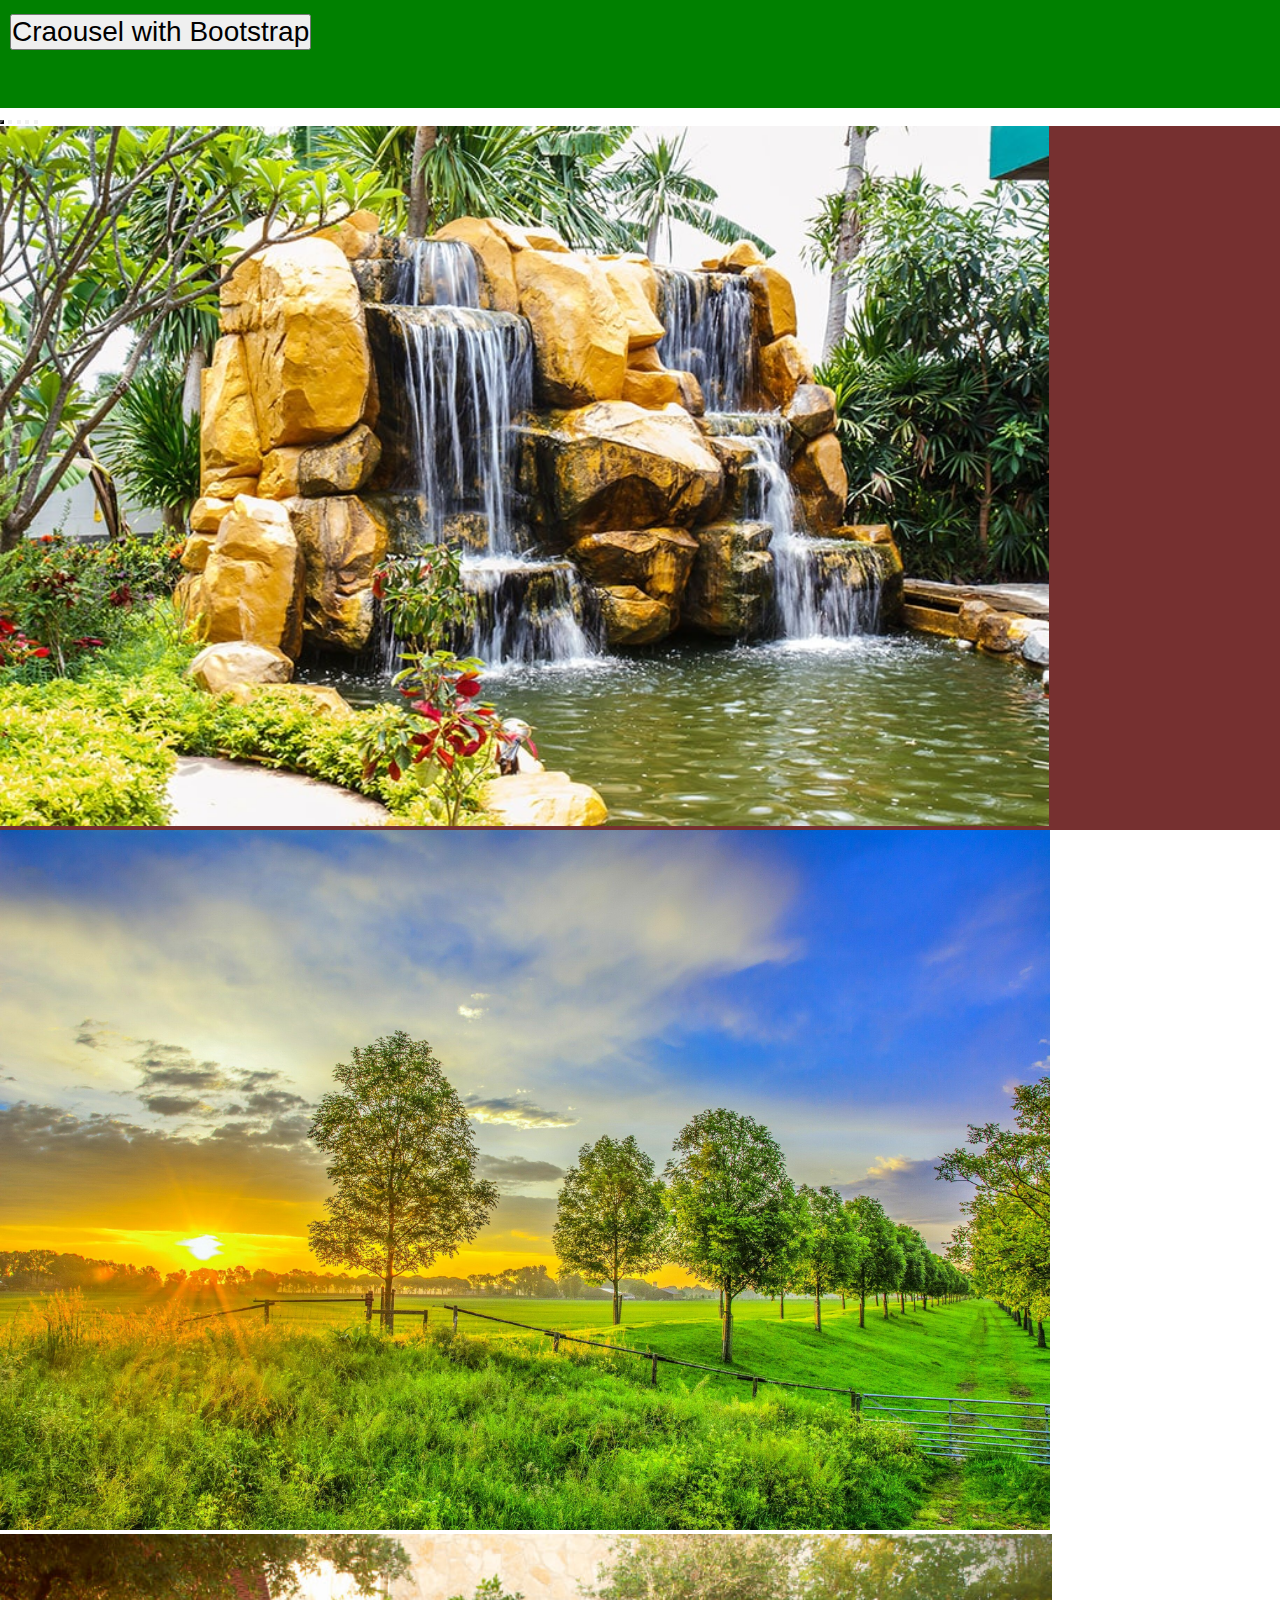
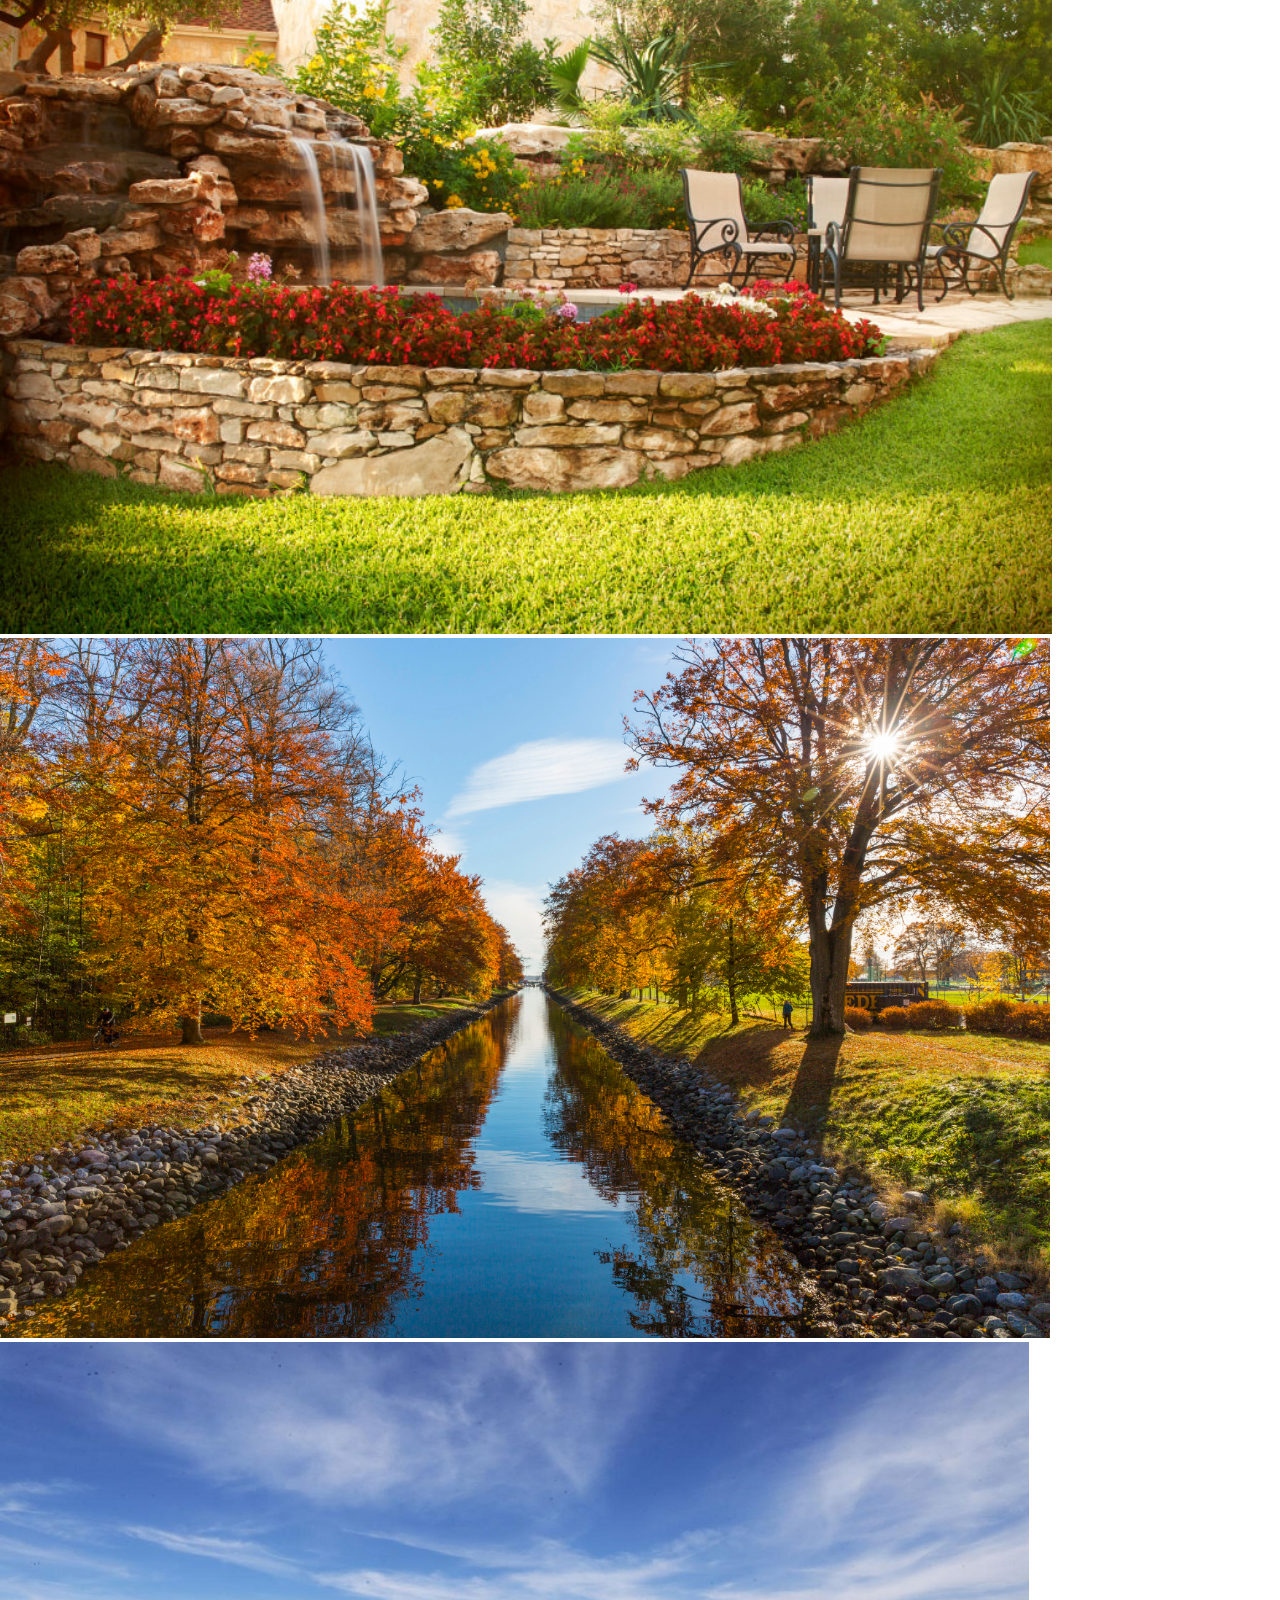
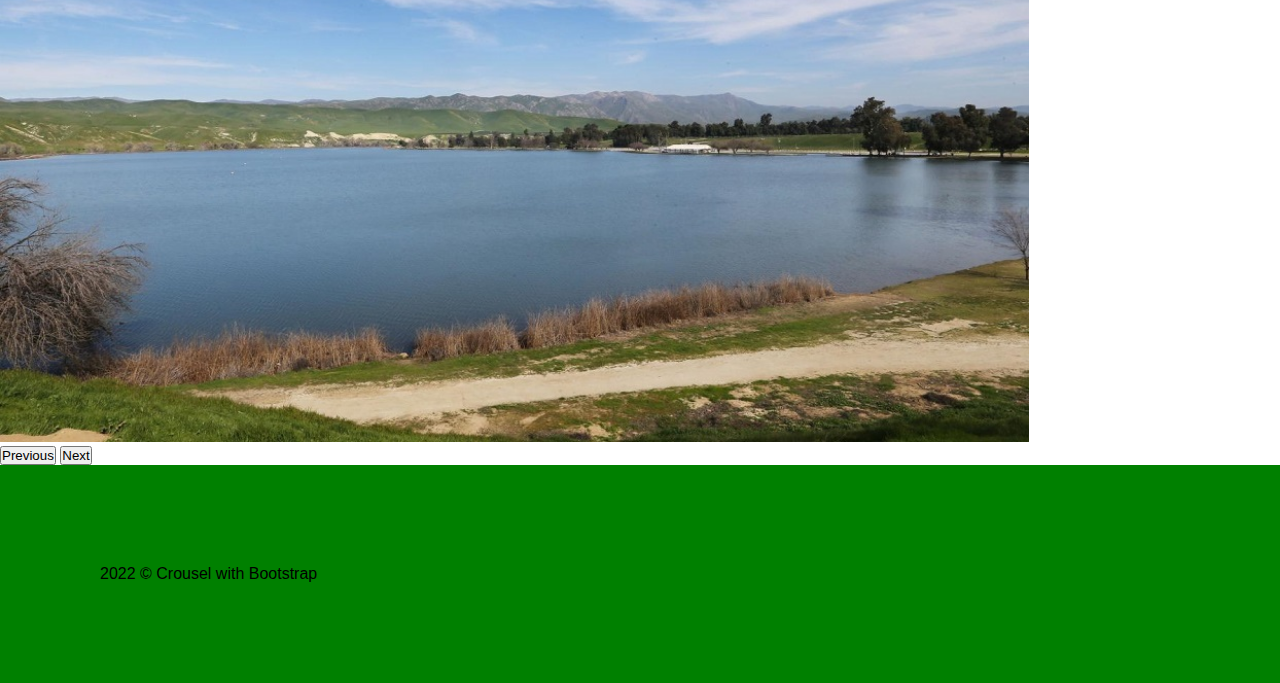
<file: index.html>
<!DOCTYPE html>
<html lang="en">
<head>
    <meta charset="UTF-8">
    <meta http-equiv="X-UA-Compatible" content="IE=edge">
    <meta name="viewport" content="width=device-width, initial-scale=1.0">
    <title>Craousel</title>
      <!-- Bootstrap CSS -->

      <link href="https://cdn.jsdelivr.net/npm/bootstrap@5.0.2/dist/css/bootstrap.min.css" rel="stylesheet"
      integrity="sha384-EVSTQN3/azprG1Anm3QDgpJLIm9Nao0Yz1ztcQTwFspd3yD65VohhpuuCOmLASjC" crossorigin="anonymous">
    <link rel="stylesheet" href="/css/styles.css">
    <script src="/js/script.js"></script>
    
</head>
<body>
    <nav class="navbarr navbar-expand-lg navbar-light fixed-top  bg-rgb()">
        <a class="navbar-brand" href="withoutbootsrap.html"><button type="button"
                class=" btn btn-outline-secondary text-white">Craousel with Bootstrap</button></a>     
    </nav>
<!-- end-navbar  -->
<div id="carouselExampleIndicators" class="carousel slide" data-bs-ride="carousel">
    <!-- buttons for UI navigation -->
    <div class="carousel-indicators">
        <button type="button" data-bs-target="#carouselExampleIndicators" data-bs-slide-to="0" class="active"
            aria-current="true" aria-label="Slide 1"></button>
        <button type="button" data-bs-target="#carouselExampleIndicators" data-bs-slide-to="1"
            aria-label="Slide 2"></button>
        <button type="button" data-bs-target="#carouselExampleIndicators" data-bs-slide-to="2"
            aria-label="Slide 3"></button>
        <button type="button" data-bs-target="#carouselExampleIndicators" data-bs-slide-to="3"
            aria-label="Slide 4"></button>
        <button type="button" data-bs-target="#carouselExampleIndicators" data-bs-slide-to="4"
            aria-label="Slide 5"></button>
    </div>

    <!-- inner div for containing the images -->
    <div class="carousel-inner">
        <div class="carousel-item active">
            <img src="IMG/img-1.jpg" class="d-block w-100" alt="...">
        </div>
        <div class="carousel-item">
            <img src="IMG/img-3.jpg" class="d-block w-100" alt="...">
        </div>
        <div class="carousel-item">
            <img src="IMG/img-4.jpg" class="d-block w-100" alt="...">
        </div>
        <div class="carousel-item">
            <img src="IMG/img-6.jpg" class="d-block w-100" alt="...">
        </div>
        <div class="carousel-item">
            <img src="IMG/img-5.jpg" class="d-block w-100" alt="...">
        </div>
    </div>

    <!-- button for navigating to the previous image -->
    <button class="carousel-control-prev" type="button" data-bs-target="#carouselExampleIndicators"
        data-bs-slide="prev">
        <span class="carousel-control-prev-icon" aria-hidden="true"></span>
        <span class="visually-hidden">Previous</span>
    </button>

    <!-- button for navigating to next element -->
    <button class="carousel-control-next" type="button" data-bs-target="#carouselExampleIndicators"
        data-bs-slide="next">
        <span class="carousel-control-next-icon" aria-hidden="true"></span>
        <span class="visually-hidden">Next</span>
    </button>
</div>

<div class="container-fluid mb-border  ">
    <footer class="row p-4 text-muted p-4  ">   
<div class="row ">
    <div class="col text-left text-white  ">
        2022 &copy; Crousel with Bootstrap
    </div>
</div>
</footer>
</div>




     <!-- Optional JavaScript; choose one of the two! -->

    <!-- Option 1: Bootstrap Bundle with Popper -->
    <script src="https://cdn.jsdelivr.net/npm/bootstrap@5.0.2/dist/js/bootstrap.bundle.min.js"
        integrity="sha384-MrcW6ZMFYlzcLA8Nl+NtUVF0sA7MsXsP1UyJoMp4YLEuNSfAP+JcXn/tWtIaxVXM"
        crossorigin="anonymous"></script>

    <!-- Option 2: Separate Popper and Bootstrap JS -->
    <!--
    <script src="https://cdn.jsdelivr.net/npm/@popperjs/core@2.9.2/dist/umd/popper.min.js" integrity="sha384-IQsoLXl5PILFhosVNubq5LC7Qb9DXgDA9i+tQ8Zj3iwWAwPtgFTxbJ8NT4GN1R8p" crossorigin="anonymous"></script>
    <script src="https://cdn.jsdelivr.net/npm/bootstrap@5.0.2/dist/js/bootstrap.min.js" integrity="sha384-cVKIPhGWiC2Al4u+LWgxfKTRIcfu0JTxR+EQDz/bgldoEyl4H0zUF0QKbrJ0EcQF" crossorigin="anonymous"></script>
    -->
</body>
</html>
</file>
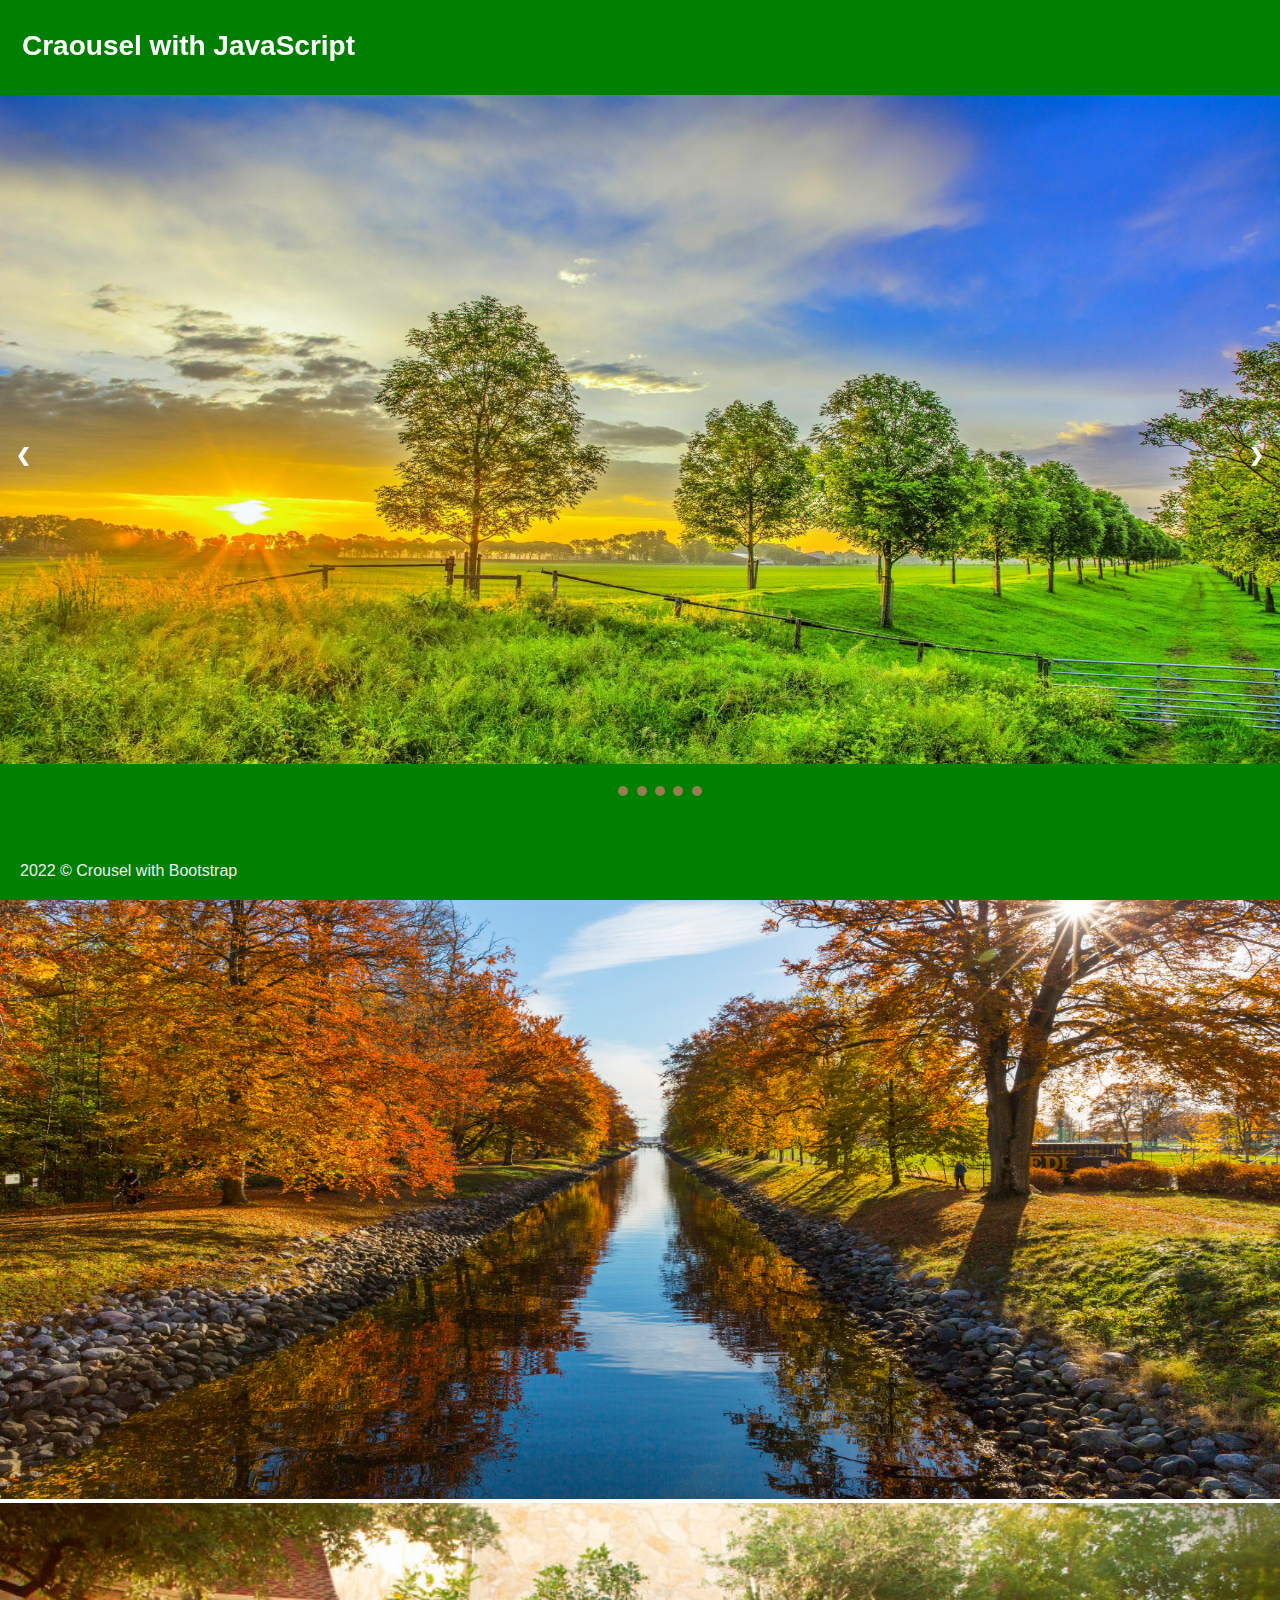
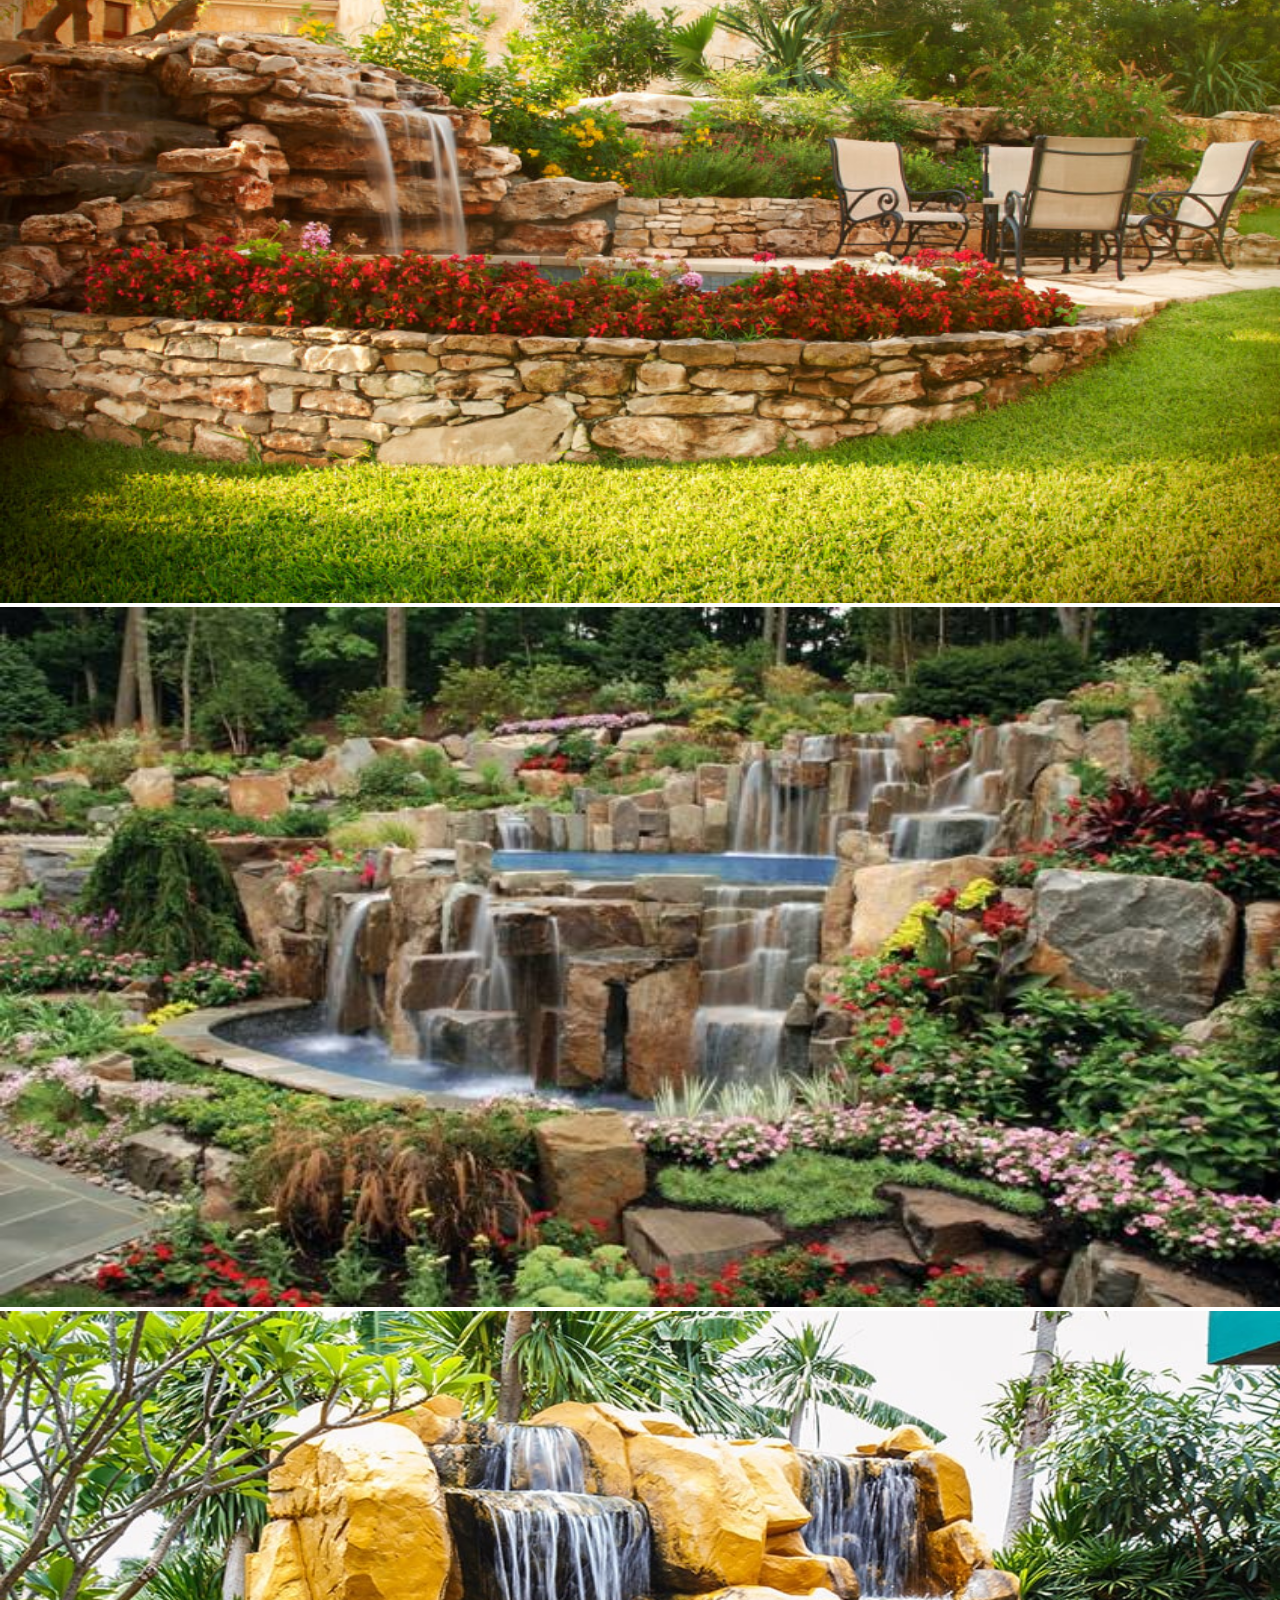
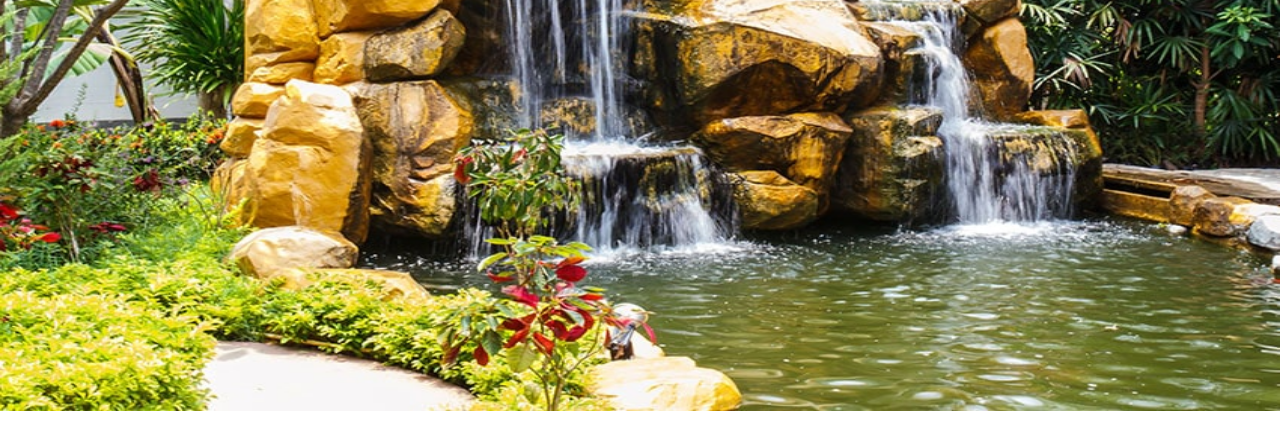
<file: withoutbootsrap.html>
<!DOCTYPE html>
<html>
<head>
    <meta name="viewport" content="width=device-width, initial-scale=1">
    <title>javaScriptCraousel</title>
    <link rel="stylesheet" href="css/styles.css">
    <script src="js/script.js"></script>
</head>
<body>
    <div class="navbar"> 
              <!-- Navbar items -->
        <div class="nav-links">
            <a href="index.html">Craousel with JavaScript</a>
           </div>
    </div>
    <!-- /////////////// -->
    <!-- <h1 style="text-align: center;">Carousel created with javascript</h1> -->
    <header style="text-align: center;">
        <!-- <nav><a class="buttonn" href="index.html">Go to the page with bootstrap</a></nav> -->
    </header>
    <div class="container">

        <div class="slideImages fade">
            <img src="IMG/img-3.jpg" style="width:100%">
        </div>

        <div class="slideImages fade">
            <img src="IMG/img-6.jpg" style="width:100%">
        </div>

        <div class="slideImages fade">
            <img src="IMG/img-4.jpg" style="width:100%">
        </div>

        <div class="slideImages fade">
            <img src="IMG/img-2.jpg" style="width:100%">
        </div>
        <div class="slideImages fade">
            <img src="IMG/img-1.jpg" style="width:100%">
        </div>

        <a class="prev" onclick="nextSlide(-1)">❮</a>
        <a class="next" onclick="nextSlide(1)">❯</a>

    </div>
    <br>
    <div class="footerjs">       
        <div class ="blue"style="text-align:center">
            <span class="nav-btn" onclick="getSlide(1)"></span>
            <span class="nav-btn" onclick="getSlide(2)"></span>
            <span class="nav-btn" onclick="getSlide(3)"></span>
            <span class="nav-btn" onclick="getSlide(4)"></span>
            <span class="nav-btn" onclick="getSlide(5)"></span>           
            <div class="fo">
                2022 &copy; Crousel with Bootstrap
            </div>
        </div>
    </div>  
    </div>
    
</body>

</html>
</file>
<file: css/styles.css>
body { 
    height: 100vh;
      font-family: -apple-system, BlinkMacSystemFont, 'Segoe UI', Roboto, Oxygen, Ubuntu, Cantarell, 'Open Sans', 'Helvetica Neue', sans-serif;
}
img {
     height: 700px;
}
/* navebar -craousel js */
*{
  margin: 0;
  padding: 0;
  
}
/* Next & previous buttons */
.prev,
.next {
    cursor: pointer;
    position: absolute;
    top: 50%;
    width: auto;
    padding: 16px;
    margin-top: -22px;
    color: white;
    font-weight: bold;
    font-size: 18px;
    transition: 0.6s ease;
    border-radius: 0 3px 3px 0;
    user-select: none;
}

/* Position the "next button" to the right */
.next {
    right: 0;
    border-radius: 3px 0 0 3px;
}

/* The dots/bullets/indicators */
.nav-btn {
    height: 10px;
    width: 10px;
    margin: 2px;
    cursor: pointer;
    background-color: rgb(150, 126, 82);
    border-radius: 50%;
    display: inline-block;
    transition: background-color 1.6s ease;
}

.active,
.nav-btn:hover {
    background-color: #763030;
}


/* Fading animation */
.fade {
    animation-name: fade;
    animation-duration: 1.5s;
}

@keyframes fade {
    from {
        opacity: .1
    }

    to {
        opacity: 1
    }
}
/* without-bootstrap nav */
.navbarr{
  height: 80px;
  padding: 14px 20px;
  background-color: green;   
  position: relative; 
  padding-left: 10px;  
}
.btn{
  font-size: 28px;
}
/* footer-with-bootstrap */
.footer {
  position: fixed;
  left: 0;
  bottom: 0;
  width: 100%;
  background-color: green;
  color: white;
  text-align: center;
 
}
.row{
 background-color: green;
  padding: 50px;
  text-align: left;
}
/* navjs-start */
.navbar{
  height: 65px;
 
  background-color: green;   
  position: relative;
  padding-top: 30px;
  padding-left: 10px;
}
.navbar .nav-links{
  display: inline;
  float: left;
  font-size: 28px;
  position: fixed;
} 

.navbar .nav-links a{
  padding: 10px 12px; 
  text-decoration: none;
  font-weight: 550;
  color: white;
}
/* Hover effects */
.navbar .nav-links a:hover{
  background-color: rgba(0, 0, 0, 0.3);
}
  .footerjs {
   position: fixed;
   left: 0;
   bottom: 0;
    width: 100%;   
     background-color: green;
   text-align: center;
   padding: 20px; 
   }
.fo{
  color: #eee;
  text-align: left;
  padding-top: 60px;  
}
</file>
